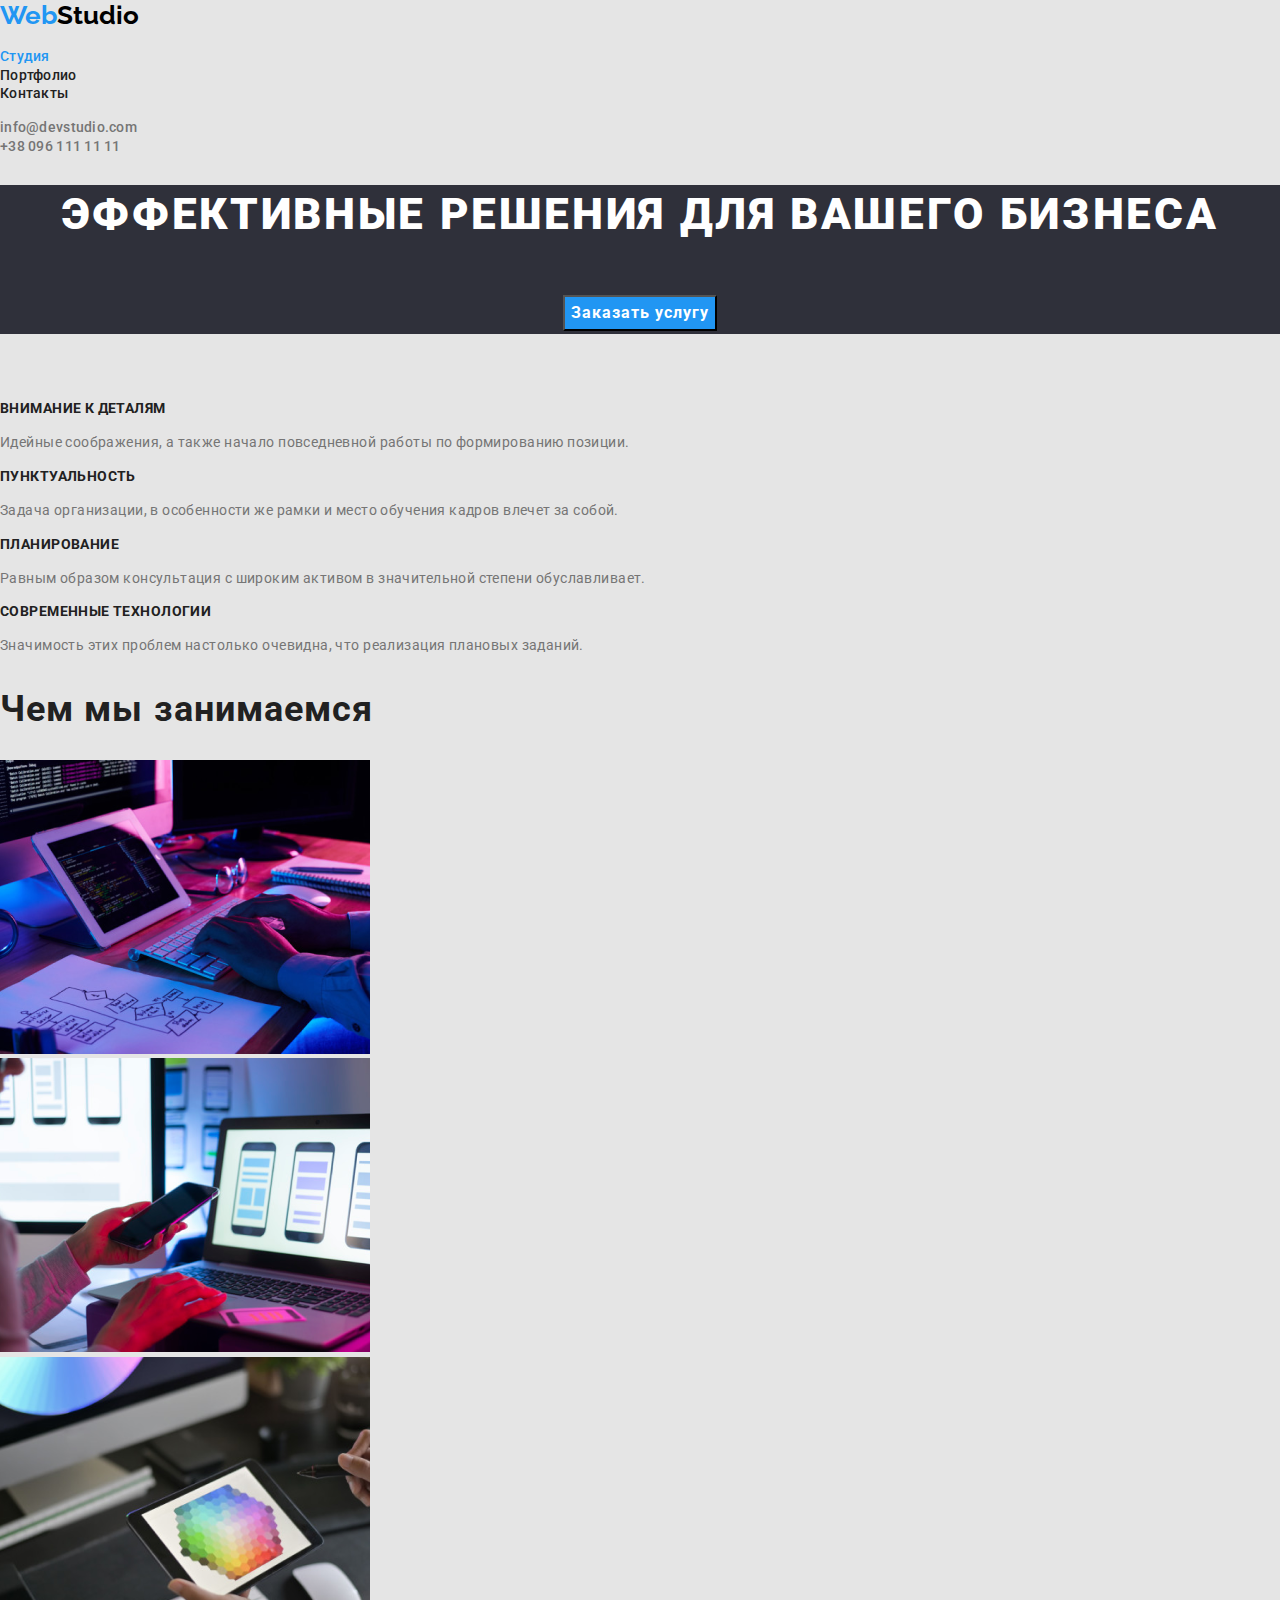
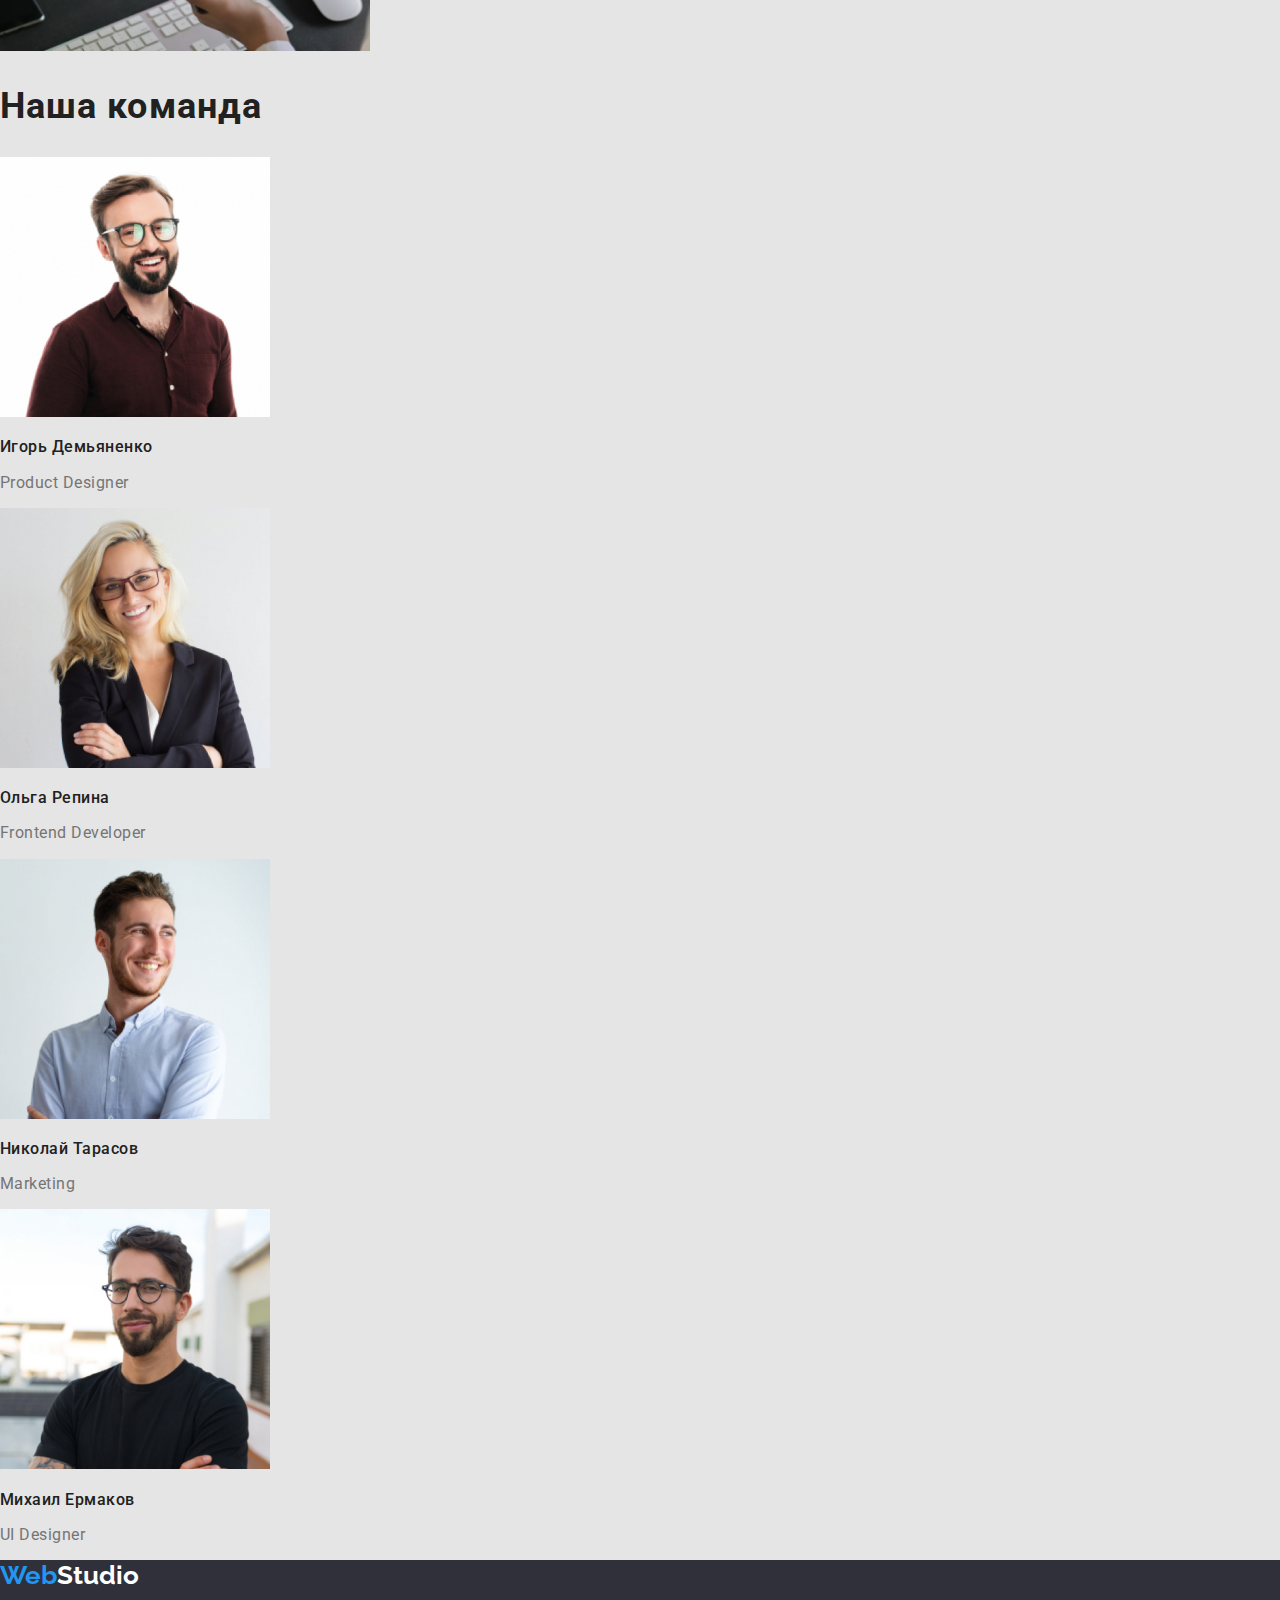
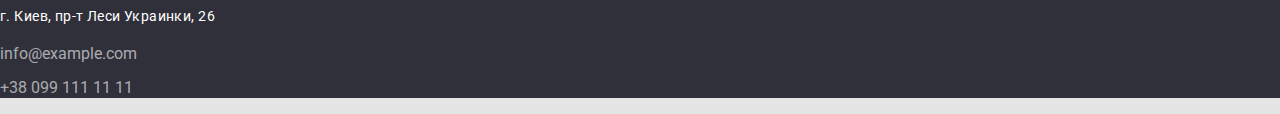
<file: index.html>
<!DOCTYPE html>
<html lang="ru">
<head>
    <meta charset="UTF-8">
    <meta name="viewport" content="width=device-width, initial-scale=1.0">
    <title>Студия</title>
    <link rel="stylesheet" href="https://cdnjs.cloudflare.com/ajax/libs/modern-normalize/1.0.0/modern-normalize.min.css">   
    <link rel="stylesheet" href="./css/style.css">
    <link rel="preconnect" href="https://fonts.gstatic.com">
    <link href="https://fonts.googleapis.com/css2?family=Raleway:wght@700&family=Roboto:wght@400;500;700;900&display=swap" rel="stylesheet">
</head>
<body>
    <header>
        <nav>
            <a  href="./index.html" class="icon">
                <span class="logo">Web</span>Studio
            </a>
            <ul class="nav">
                <li><a class="nav-link current" href="./index.html">Студия</a></li>
                <li><a class="nav-link" href="./portfolio.html">Портфолио</a></li>
                <li><a class="nav-link" href="">Контакты</a></li>
            </ul>
        </nav>
        <ul>
            <li><a class="contacts" href="mailto:info@devstudio.com">info@devstudio.com</a></li>    
            <li><a class="contacts" href="tel:+380961111111">+38 096 111 11 11</a></li>     
        </ul>
    </header>
    <div>
        <section class="hero">
            <h1 class="title-hero">Эффективные решения для вашего бизнеса</h1>
            <button class="button">Заказать услугу</button>
        </section>
    </div>
    <section>
        <!--Наши преимущества-->
        <h2 class="visually-hidden">Наши преимущества</h2>
        <ul>
            <li>
                <h3 class="head-advantages">Внимание к деталям</h3>
                <p class="advantages"> Идейные соображения, а также начало повседневной работы по формированию позиции.</p>
            </li>
            <li>
                <h3 class="head-advantages">Пунктуальность</h3>
                <p class="advantages">Задача организации, в особенности же рамки и место обучения кадров влечет за собой.</p>
            </li>
            <li>
                <h3 class="head-advantages">Планирование</h3>
                <p class="advantages">Равным образом консультация с широким активом в значительной степени обуславливает.</p>
            </li>
            <li>
                <h3 class="head-advantages">Современные технологии</h3>
                <p class="advantages">Значимость этих проблем настолько очевидна, что реализация плановых заданий.</p>
            </li>
        </ul>
    </section>
    <section>
        <h2 class="section-title">Чем мы занимаемся</h2>
        <ul>
            <li>
                <img src="./img/box-1.png" alt="Человек пишет программу на планшете" width="370"/>
            </li>
            <li>
                <img src="./img/box-2.png" alt="Работа с телефоном и планшетом" width="370"/>
            </li>
            <li>
                <img src="./img/box-3.png" alt="Человек выбирает нужный цвет на планшете" width="370"/>
            </li>
        </ul>
    </section>
    <section>
        <h2 class="section-title">Наша команда</h2>
            <ul>
                <li>
                    <img src="./img/team-card-1.jpg" alt="Фото мужчины" width="270"/>  
                    <h3 class="employee-name">Игорь Демьяненко</h3>
                    <p class="employee-job" lang="en">Product Designer</p>     
                </li>
                <li>
                    <img src="./img/team-card-2.jpg" alt="Фото женщины" width="270"/>  
                    <h3 class="employee-name">Ольга Репина</h3>
                    <p class="employee-job" lang="en">Frontend Developer</p>     
                </li>
                <li>
                    <img src="./img/team-card-3.jpg" alt="Фото мужчины" width="270"/>  
                    <h3 class="employee-name">Николай Тарасов</h3>
                    <p class="employee-job" lang="en">Marketing</p>     
                </li>
                <li>
                    <img src="./img/team-card-4.jpg" alt="Фото мужчины" width="270"/>  
                    <h3 class="employee-name">Михаил Ермаков</h3>
                    <p class="employee-job" lang="en">UI Designer</p>     
                </li>
            </ul>
    </section>
    <footer>
        <a  href="./index.html" class="icon">
            <span class="logo">Web</span>Studio
        </a>
        <address>
            <p class="address">г. Киев, пр-т Леси Украинки, 26 </p>
            <p class="footer-contacts">info@example.com</p>
            <p class="footer-contacts">+38 099 111 11 11 </p>
        </address>
    </footer>
</body> 
</html>
</file>
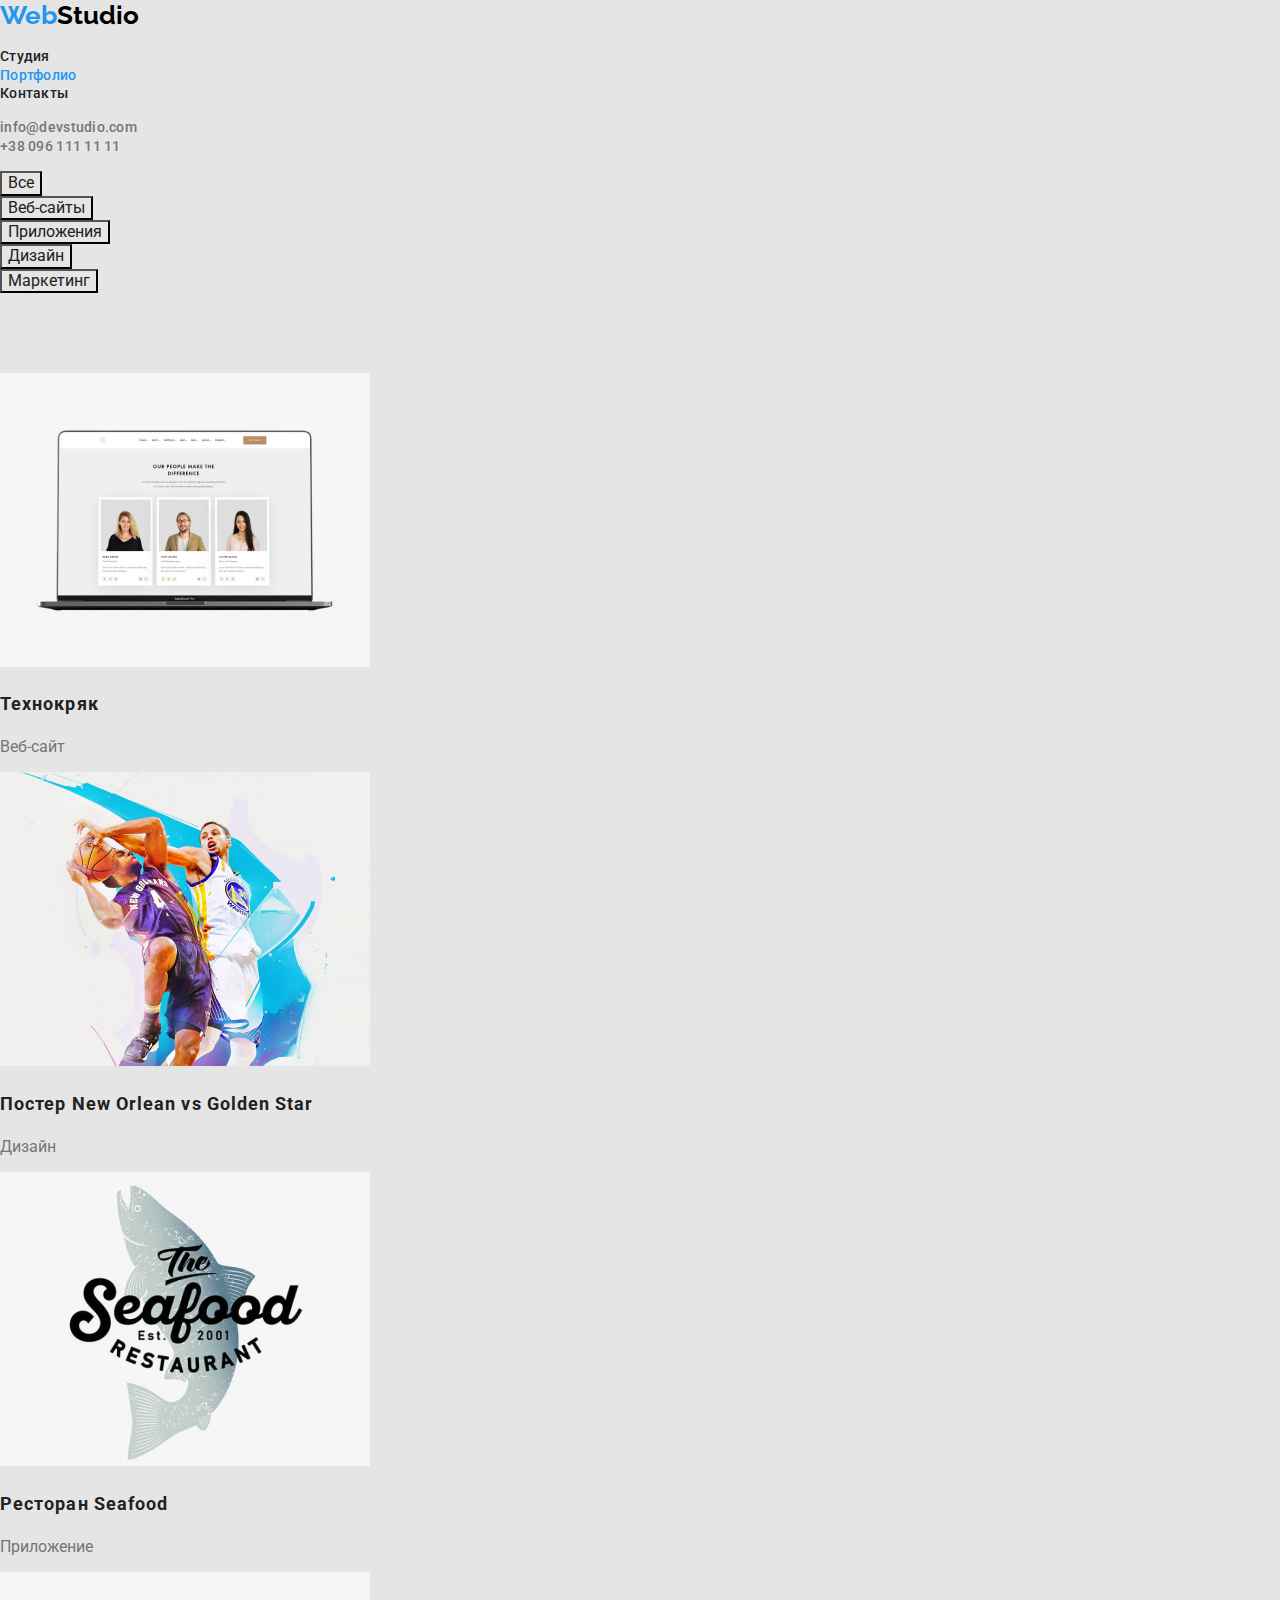
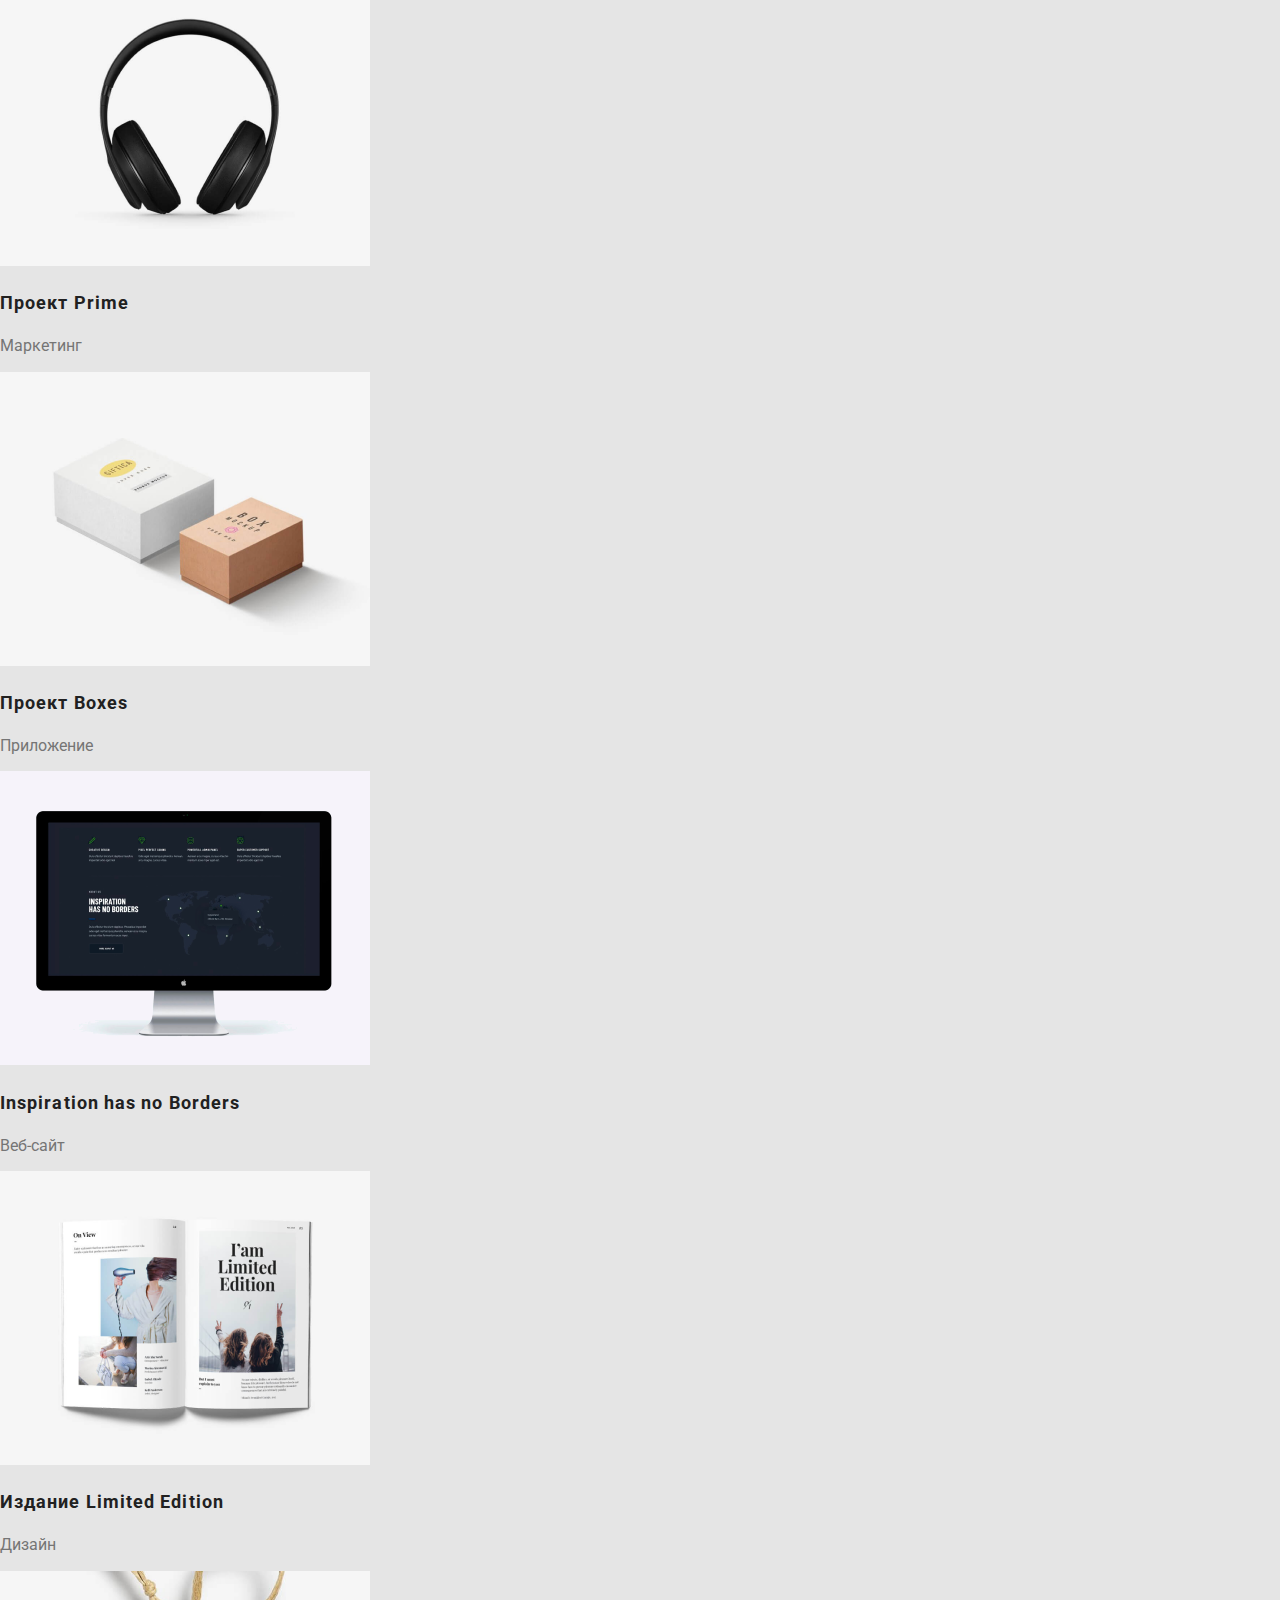
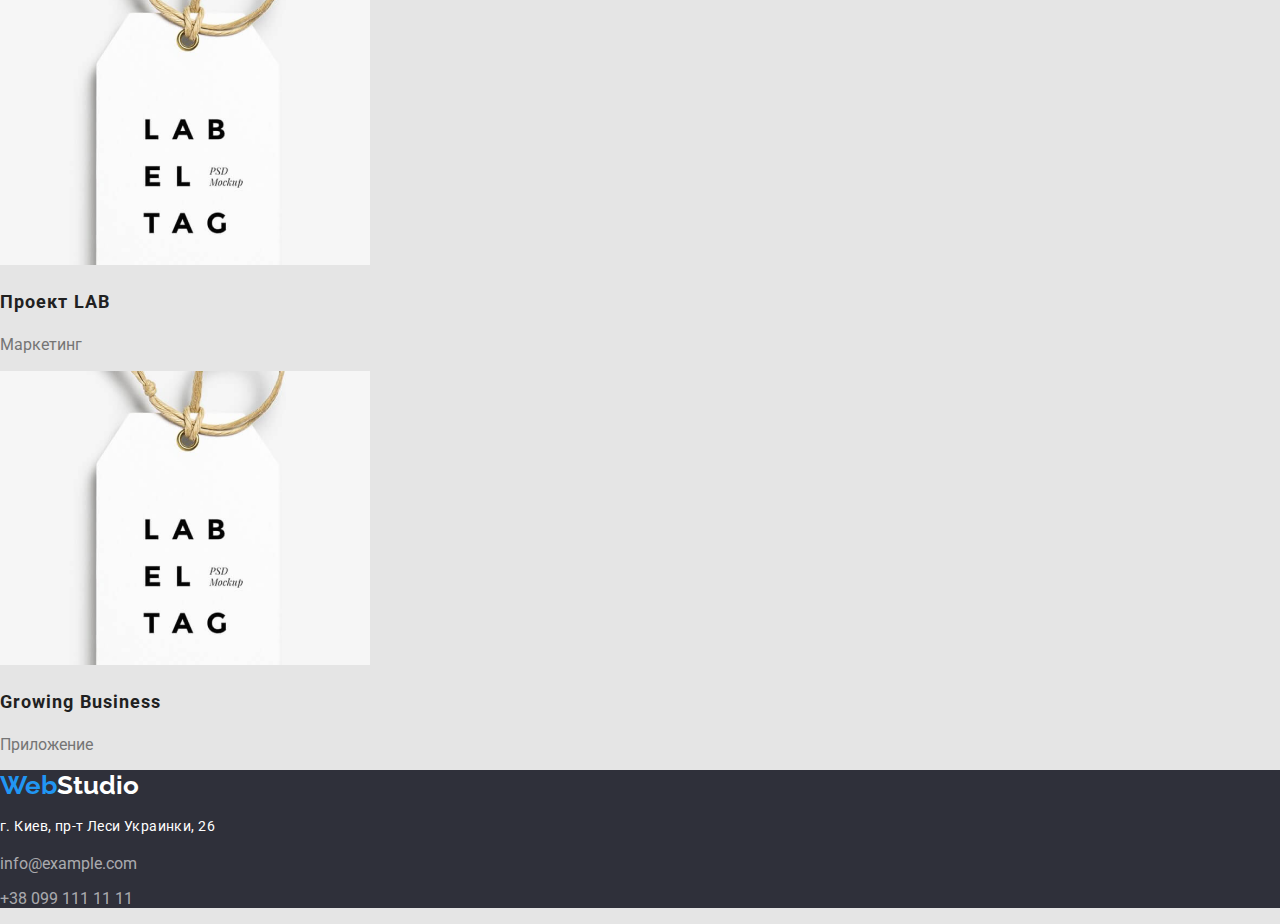
<file: portfolio.html>
<!DOCTYPE html>
<html lang="ru">
<head>
    <meta charset="UTF-8">
    <meta name="viewport" content="width=device-width, initial-scale=1.0">
    <title>Портфолио</title>
    <link rel="stylesheet" href="https://cdnjs.cloudflare.com/ajax/libs/modern-normalize/1.0.0/modern-normalize.min.css">   
    <link rel="stylesheet" href="./css/style.css">
    <link rel="preconnect" href="https://fonts.gstatic.com">
    <link href="https://fonts.googleapis.com/css2?family=Raleway:wght@700&family=Roboto:wght@400;500;700;900&display=swap" rel="stylesheet">
</head>
<body>
    <header>
        <nav>
            <a href="./index.html" class="icon">
                <span class="logo">Web</span>Studio
            </a>
            <ul class="nav">
                <li><a class="nav-link" href="./index.html">Студия</a></li>
                <li><a class="nav-link current" href="./portfolio.html">Портфолио</a></li>
                <li><a class="nav-link" href="">Контакты</a></li>
            </ul>
        </nav>
        <ul>
            <li><a class="contacts" href="mailto:info@devstudio.com">info@devstudio.com</a></li>    
            <li><a class="contacts" href="tel:+380961111111">+38 096 111 11 11</a></li>     
        </ul>
    </header>
    <main>
        <section>
        <ul>
            <li><button class="button-filter">Все</button></li>
            <li><button class="button-filter">Веб-сайты</button></li>
            <li><button class="button-filter">Приложения</button></li>
            <li><button class="button-filter">Дизайн</button></li>
            <li><button class="button-filter">Маркетинг</button></li>
        </ul>
            <h1 class="visually-hidden">Портфолио</h1>
            <ul>
                <li>
                    <img src="./img/tehnocrack.png" alt="Ноутбук с фотографиями трех человек"/>
                    <h2 class="projects">Технокряк</h2>
                    <p>Веб-сайт</p>
                </li>
                <li>
                    <img src="./img/poster.png" alt="Постер с двумя баскетболистами"/>
                    <h2 class="projects">Постер New Orlean vs Golden Star</h2>
                    <p>Дизайн</p>
                </li>
                <li>
                    <img src="./img/seafood.png" alt="Лого ресторана морской еды"/>
                    <h2 class="projects">Ресторан Seafood</h2>
                    <p>Приложение</p>
                </li>
                <li>
                    <img src="./img/prohect-prime.png" alt="Большие наушники"/>
                    <h2 class="projects">Проект Prime</h2>
                    <p>Маркетинг</p>
                </li>
                <li>
                    <img src="./img/boxes.png" alt="Две маленькие коробочки, белая и оранжевая"/>
                    <h2 class="projects">Проект Boxes</h2>
                    <p>Приложение</p>
                </li>
                <li>
                    <img src="./img/inspiration.png" alt="Монитор с картой мира"/>
                    <h2 class="projects" lang="en">Inspiration has no Borders</h2>
                    <p>Веб-сайт</p>
                </li>
                <li>
                    <img src="./img/limited-edition.png" alt=""/>
                    <h2 class="projects">Издание Limited Edition</h2>
                    <p>Дизайн</p>
                </li>
                <li>
                    <img src="./img/lab.png" alt="Ярлык дорогой одежды"/>
                    <h2 class="projects">Проект LAB</h2>
                    <p>Маркетинг</p>
                </li>
                <li>
                    <img src="./img/lab.png" alt="Ноутбук с рекламой на экране"/>
                    <h2 class="projects" lang="en">Growing Business</h2>
                    <p>Приложение</p>
                </li>
            </ul>
        </section>
    </main>
    <footer>
        <a  href="./index.html" class="icon">
            <span class="logo">Web</span>Studio
        </a>
        <address>
            <p class="address">г. Киев, пр-т Леси Украинки, 26 </p>
            <p class="footer-contacts">info@example.com</p>
            <p class="footer-contacts">+38 099 111 11 11 </p>
        </address>
    </footer>
</body>
</html>
</file>
<file: css/style.css>
:root {
--primary-text-color: #757575;
--secondary-text-color: #212121;
--primary-background-color: #E5E5E5;
--secondary-background-color: #2F303A;
--accent-color: #2196F3;
--button-color: #fff;   
--icon-color: #000; 
}
body {
    background-color: var(--primary-background-color);
    color: var(--primary-text-color);
    font-family: 'Roboto', sans-serif;
}
a {
    text-decoration: none;
}
ul {
    list-style-type: none;
    margin-left: 0;
    padding-left: 0;
}
.nav-link {
    font-family: Roboto;
    font-size: 14px;
    font-weight: 500;
    line-height: 1.14;
    letter-spacing: 0.02em;
    color: var(--secondary-text-color);
}
.nav .current {
    color: var(--accent-color);
}
.nav-link:hover, .contacts:hover, 
.nav-link:focus, .contacts:focus{
    color: var(--accent-color);
}
.icon {
    font-family: Raleway, sans-serif;;
    font-size: 26px;
    font-weight: 700;
    line-height: 1.2;
    color: var(--icon-color);
}
footer > .icon {
    color: var(--button-color);
}
footer {
    background-color: var(--secondary-background-color);
}

.logo {
    color: var(--accent-color);
}
.contacts {
    font-family: Roboto;
    font-size: 14px;   
    font-weight: 500;
    line-height: 1.14;
    letter-spacing: 0.02em;
    color: var(--primary-text-color);
}
.hero {
    background-color: var(--secondary-background-color);
    text-transform: uppercase;
    font-size: 44px;
    font-weight: 900;
    line-height: 1.36;
    letter-spacing: 0.06em;
    color: var(--button-color);
    text-align: center;
}
.title-hero {
    font-size: 44px;
    font-weight: 900;   
}
.button {
    background-color: var(--accent-color);
    font-size: 16px;
    font-weight: 700;
    line-height: 1.9;
    letter-spacing: 0.06em;
    text-align: center;
    color: var(--button-color);
}
.advantages {
    font-size: 14px;
    font-weight: 400;
    line-height: 1.7;
    letter-spacing: 0.03em;
}
.head-advantages {
    font-size: 14px;
    font-weight: 700;
    line-height: 1.14;
    letter-spacing: 0.03em;
    color: var(--secondary-text-color);
    text-transform: uppercase;
}
.section-title {
    font-size: 36px;
    font-weight: 700;
    line-height: 1.17;
    letter-spacing: 0.03em;
    color: var(--secondary-text-color);
}
.employee-name {
    font-size: 16px;
    font-weight: 500;
    line-height: 1.2;
    letter-spacing: 0.03em;
    color: var(--secondary-text-color);
}
.employee-job {
    font-size: 16px;
    line-height: 1.2;
    letter-spacing: 0.03em;
}
.address {
    font-size: 14px;
    font-weight: 400;
    font-style: normal;
    line-height: 1.7;
    letter-spacing: 0.03em;
    color: var(--button-color);
}
.footer-contacts {
    font-style: normal;
    color: rgba(255,255,255,0.6); 
}
.visually-hidden {
    visibility: hidden;
}
.button-filter {
    font-family: inherit;
    color: var(--secondary-text-color);
    background-color: var(--primary-background-color);
}
.button-filter:hover,
.button-filter:focus {
    background-color: var(--accent-color);
    color: var(--button-color);
}
.projects {
    font-size: 18px;
    font-weight: 700;
    line-height: 2;
    letter-spacing: 0.06em;
    text-align: left;
    color: var(--secondary-text-color);
}
</file>
